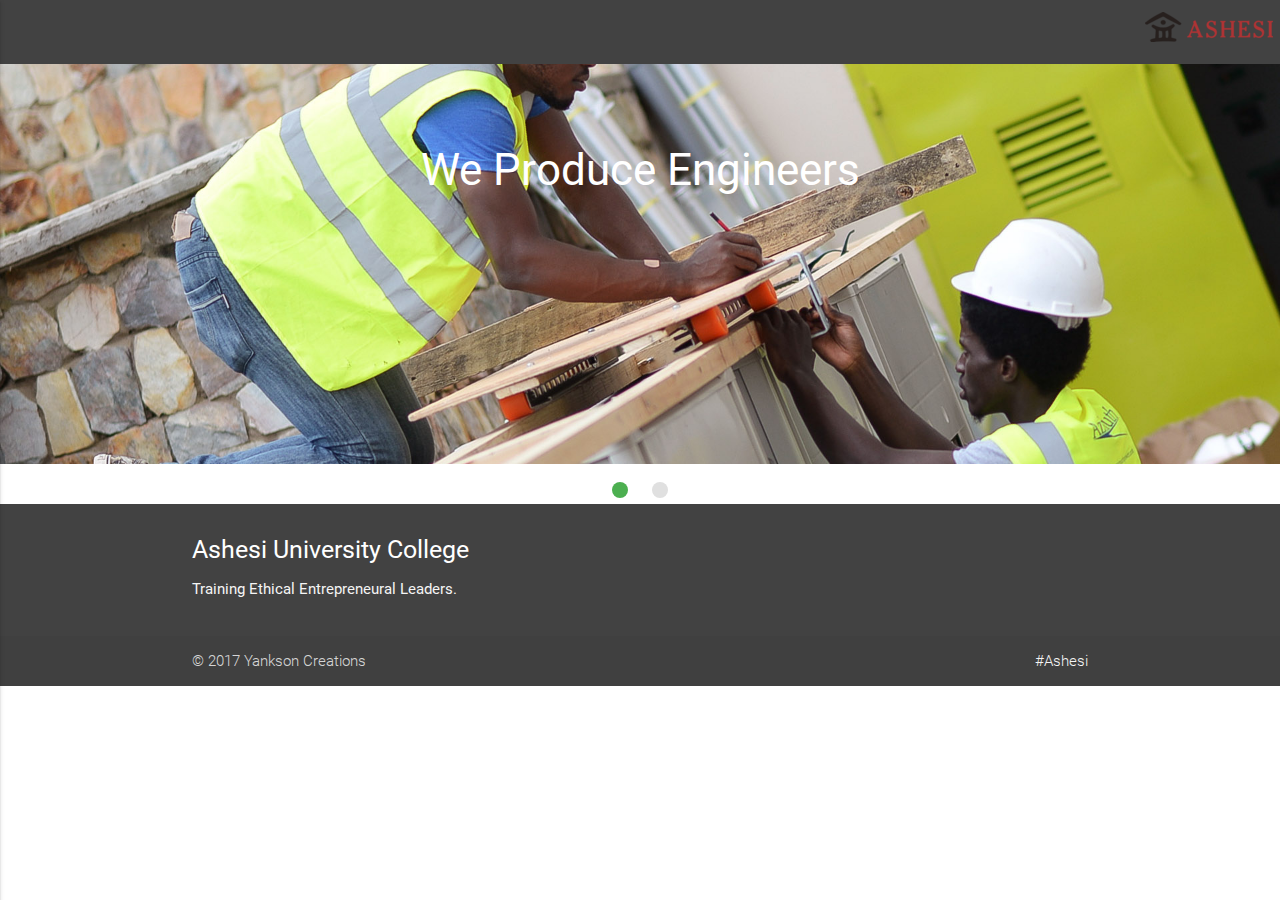
<file: Quiz2mobile/index.html>
<!DOCTYPE html>

<html>
  <head>
 <link rel="stylesheet" href="materialize/css/materialize.min.css">
  <link href="icons.css" rel="stylesheet">
  <script src="materialize/js/materialize.min.js"></script>
  <TITLE>Home Page</TITLE>
  <meta name="viewport" content="width=device-width, initial-scale=1.0">
  </head>



  	<body>
   

  	<div>
		 <nav style="background-color:#424242;color:white;">
		    <div class="nav-wrapper">
		      	<a href="#" class="brand-logo right"><img src="logo.png"></a>
		      	<ul id="nav-mobile" class="left hide-on-med-and-down"></ul>
		      
		      	
				<ul id="slide-out" class="side-nav">
				    <li><div class="user-view">
				    <div class="background">
				   
				    </div>
				      	

				    </div></li>
				     <img src="logo.png">
				   
				    <li><div class="divider"></div></li>
				    <li><a href="computerscience.html">Computer Science</a></li>
				    <li><a href="humanities.html">Humanities</a></li>
				    <li><a href="ba.html">Business Administration</a></li>
				    <li><a href="engineering.html">Engineering</a></li>	   
		  		</ul>
		  <a href="#" data-activates="slide-out" class="button-collapse"><i class="material-icons">menu</i></a>     
		    </div>
		</nav>
	</div >

	<div >
		 <div class="slider">
		    <ul class="slides">
		      <li>
		        <img src="pics/pic1.jpg"> 
		        <div class="caption center-align">
		          <h3>We Produce Engineers </h3>
		          
		        </div>
		      </li>
		      <li>
		        <img src="pics/pic2.jpg"> 
		        <div class="caption left-align">
		          
		          <h5 class="light grey-text text-lighten-3">Condusive Environments.</h5>
		        </div>
		      </li>
	</div>


		<footer class="page-footer" style="background-color:#424242 ;color:white;">
          <div class="container">
            <div class="row">
              <div class="col l6 s12">
                <h5 class="white-text">Ashesi University College</h5>
                <p class="grey-text text-lighten-4">Training Ethical Entrepreneural Leaders.</p>
              </div>
             
            </div>
          </div>
          <div class="footer-copyright">
            <div class="container">
            © 2017 Yankson Creations
            <a class="grey-text text-lighten-4 right" href="#!">#Ashesi</a>
            </div>
          </div>
        </footer>




     

  <script type="text/javascript" src="query.js"> </script>

  <script type="text/javascript" src="materialize/js/materialize.min.js"></script>
	<script src="myjs.js"></script>
  </body>

</html>
</file>
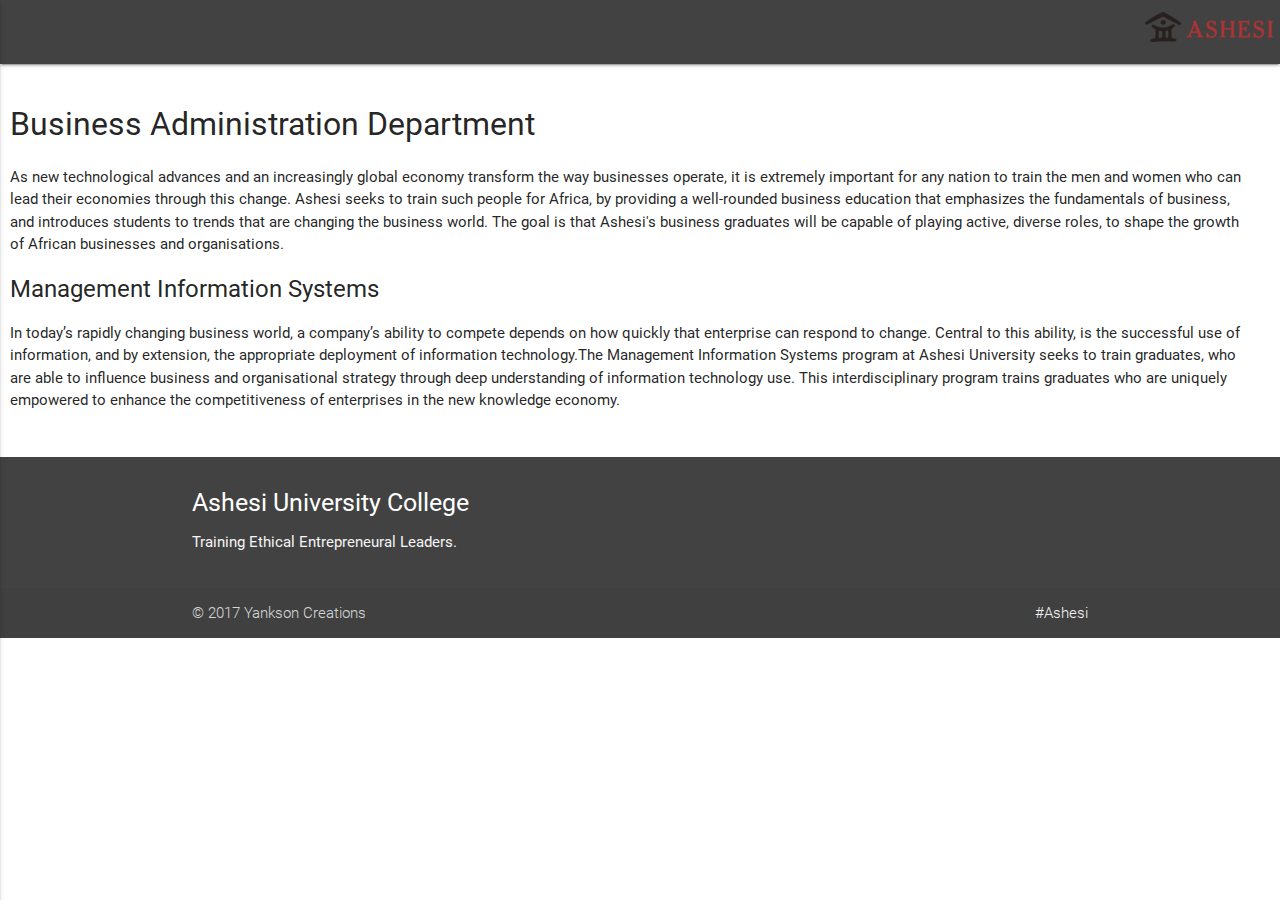
<file: Quiz2mobile/ba.html>
<!DOCTYPE html>

<html>
  <head>
 <link rel="stylesheet" href="materialize/css/materialize.min.css">
  <link href="icons.css" rel="stylesheet">
  <script src="materialize/js/materialize.min.js"></script>
  <TITLE>BA Department</TITLE>
  <meta name="viewport" content="width=device-width, initial-scale=1.0">
  </head>



  	<body>
   

  	<div>
		 <nav style="background-color:#424242;color:white;">
		    <div class="nav-wrapper">
		      	<a href="#" class="brand-logo right"><img src="logo.png"></a>
		      	<ul id="nav-mobile" class="left hide-on-med-and-down"></ul>
		      
		      	
				<ul id="slide-out" class="side-nav">
				    <li><div class="user-view">
				    <div class="background">
				   
				    </div>
				      	

				    </div></li>
				     <a href="index.html"><img src="logo.png"></a>
				    <li><div class="divider"></div></li>
				    <li><a href="index.html"> Home</a></li>
				    <li><a href="computerscience.html">Computer Science</a></li>
				    <li><a href="humanities.html">Humanities</a></li>
				    <li><a href="ba.html">Business Administration</a></li>
				    <li><a href="engineering.html">Engineering</a></li>	    
		  		</ul>
		  <a href="#" data-activates="slide-out" class="button-collapse"><i class="material-icons">menu</i></a>     
		    </div>
		</nav>
	</div >

	<div style="padding: 10px 30px 30px 10px;">
		<h3><font size="6">Business Administration Department</font></h3>

		<p>As new technological advances and an increasingly global economy transform the way businesses operate, it is extremely important for any nation to train the men and women who can lead their economies through this change. Ashesi seeks to train such people for Africa, by providing a well-rounded business education that emphasizes the fundamentals of business, and introduces students to trends that are changing the business world. The goal is that Ashesi's business graduates will be capable of playing active, diverse roles, to shape the growth of African businesses and organisations.</p>
		<p><font size="5">Management Information Systems</font></p>

		<p>In today’s rapidly changing business world, a company’s ability to compete depends on how quickly that enterprise can respond to change. Central to this ability, is the successful use of information, and by extension, the appropriate deployment of information technology.The Management Information Systems program at Ashesi University seeks to train graduates, who are able to influence business and organisational strategy through deep understanding of information technology use. This interdisciplinary program trains graduates who are uniquely empowered to enhance the competitiveness of enterprises in the new knowledge economy.
		</p>


	</div>






		<footer class="page-footer" style="background-color:#424242 ;color:white;">
          <div class="container">
            <div class="row">
              <div class="col l6 s12">
                <h5 class="white-text">Ashesi University College</h5>
                <p class="grey-text text-lighten-4">Training Ethical Entrepreneural Leaders.</p>
              </div>
             
            </div>
          </div>
          <div class="footer-copyright">
            <div class="container">
            © 2017 Yankson Creations
            <a class="grey-text text-lighten-4 right" href="#!">#Ashesi</a>
            </div>
          </div>
        </footer>




     

  <script type="text/javascript" src="query.js"> </script>

  <script type="text/javascript" src="materialize/js/materialize.min.js"></script>
	<script src="myjs.js"></script>
  </body>

</html>
</file>
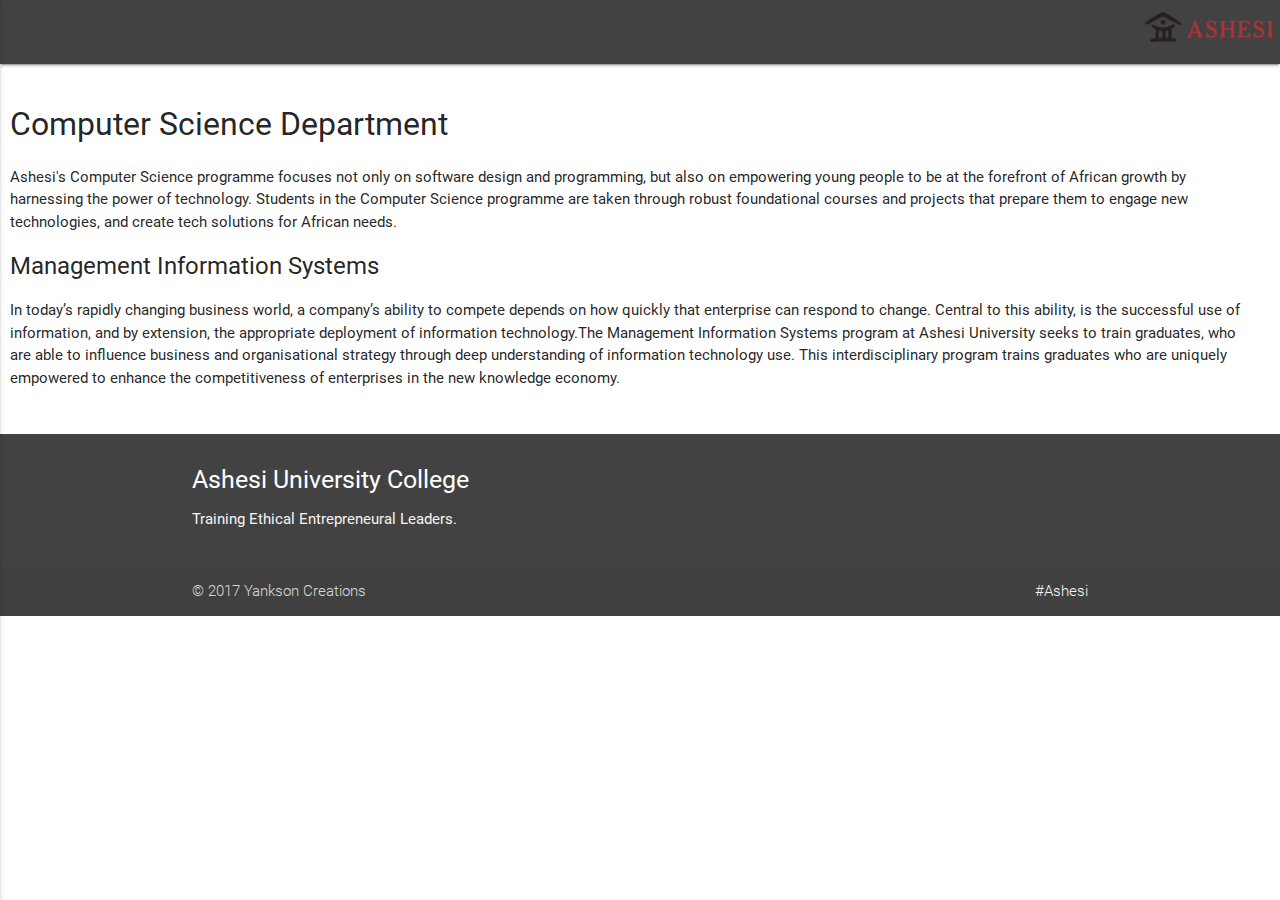
<file: Quiz2mobile/computerscience.html>
<!DOCTYPE html>

<html>
  <head>
 <link rel="stylesheet" href="materialize/css/materialize.min.css">
  <link href="icons.css" rel="stylesheet">
  <script src="materialize/js/materialize.min.js"></script>
  <TITLE>CS Department</TITLE>
  <meta name="viewport" content="width=device-width, initial-scale=1.0">
  </head>



  	<body>
   

  	<div>
		 <nav style="background-color:#424242;color:white;">
		    <div class="nav-wrapper">
		      	<a href="#" class="brand-logo right"><img src="logo.png"></a>
		      	<ul id="nav-mobile" class="left hide-on-med-and-down"></ul>
		      
		      	
				<ul id="slide-out" class="side-nav">
				    <li><div class="user-view">
				    <div class="background">
				   
				    </div>
				      	

				    </div></li>
				     <img src="logo.png">
				    <li><div class="divider"></div></li>
				    <li><a href="index.html"> Home</a></li>
				    <li><a href="computerscience.html">Computer Science</a></li>
				    <li><a href="humanities.html">Humanities</a></li>
				    <li><a href="ba.html">Business Administration</a></li>
				    <li><a href="engineering.html">Engineering</a></li>	   
		  		</ul>
		  <a href="#" data-activates="slide-out" class="button-collapse"><i class="material-icons">menu</i></a>     
		    </div>
		</nav>
	</div >
	<div style="padding: 10px 30px 30px 10px;">
		<h3><font size="6">Computer Science Department</font></h3>

		<p>Ashesi's Computer Science programme focuses not only on software design and programming, but also on empowering young people to be at the forefront of African growth by harnessing the power of technology. Students in the Computer Science programme are taken through robust foundational courses and projects that prepare them to engage new technologies, and create tech solutions for African needs.</p>
		<p><font size="5">Management Information Systems</font></p>

		<p>In today’s rapidly changing business world, a company’s ability to compete depends on how quickly that enterprise can respond to change. Central to this ability, is the successful use of information, and by extension, the appropriate deployment of information technology.The Management Information Systems program at Ashesi University seeks to train graduates, who are able to influence business and organisational strategy through deep understanding of information technology use. This interdisciplinary program trains graduates who are uniquely empowered to enhance the competitiveness of enterprises in the new knowledge economy.
		</p>


	</div>

	





		<footer class="page-footer" style="background-color:#424242 ;color:white;">
          <div class="container">
            <div class="row">
              <div class="col l6 s12">
                <h5 class="white-text">Ashesi University College</h5>
                <p class="grey-text text-lighten-4">Training Ethical Entrepreneural Leaders.</p>
              </div>
             
            </div>
          </div>
          <div class="footer-copyright">
            <div class="container">
            © 2017 Yankson Creations
            <a class="grey-text text-lighten-4 right" href="#!">#Ashesi</a>
            </div>
          </div>
        </footer>




     

  <script type="text/javascript" src="query.js"> </script>

  <script type="text/javascript" src="materialize/js/materialize.min.js"></script>
	<script src="myjs.js"></script>
  </body>

</html>
</file>
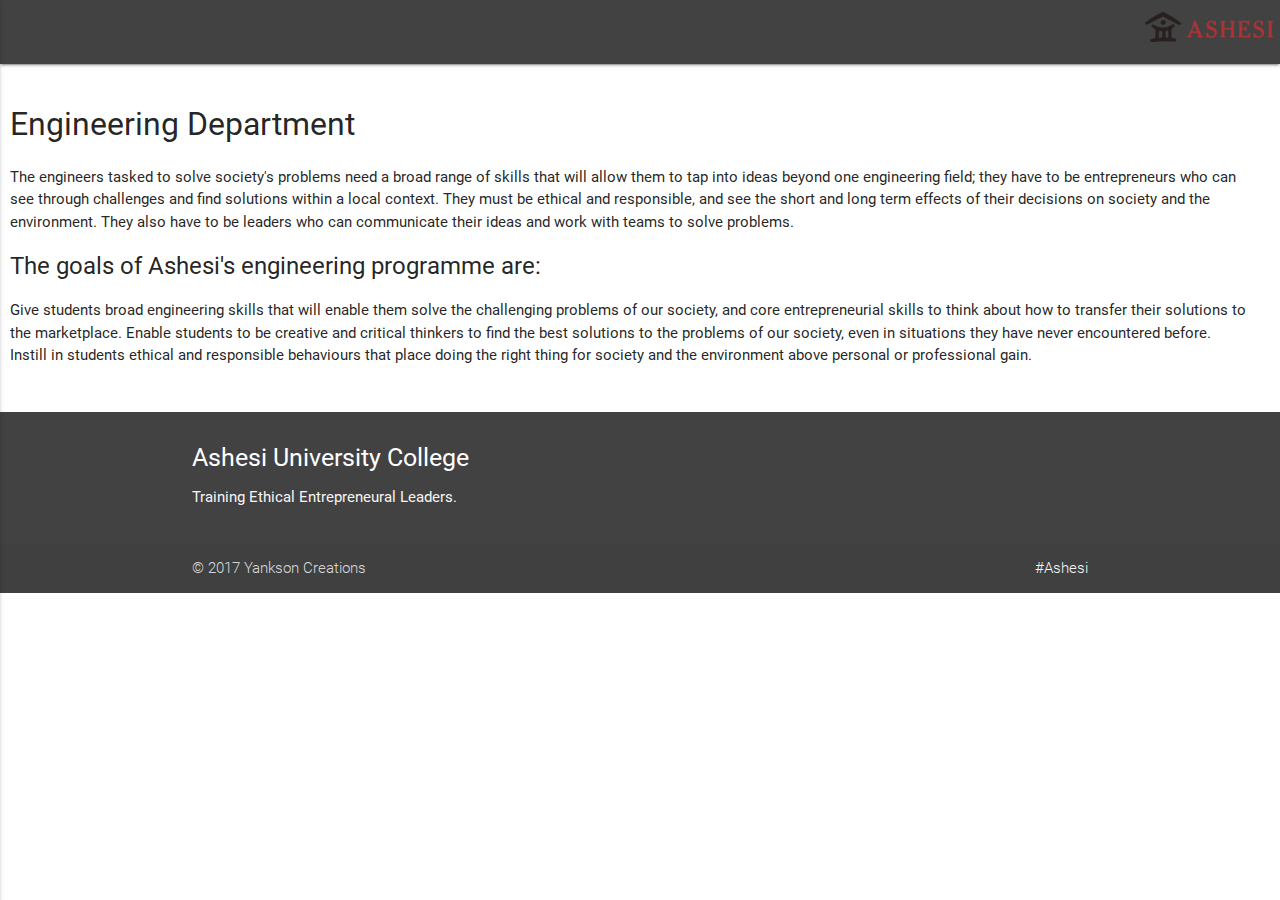
<file: Quiz2mobile/engineering.html>
<!DOCTYPE html>

<html>
  <head>
 <link rel="stylesheet" href="materialize/css/materialize.min.css">
  <link href="icons.css" rel="stylesheet">
  <script src="materialize/js/materialize.min.js"></script>
  <TITLE>Engineering Department</TITLE>
  <meta name="viewport" content="width=device-width, initial-scale=1.0">
  </head>



  	<body>
   

  	<div>
		 <nav style="background-color:#424242;color:white;">
		    <div class="nav-wrapper">
		      	<a href="#" class="brand-logo right"><img src="logo.png"></a>
		      	<ul id="nav-mobile" class="left hide-on-med-and-down"></ul>
		      
		      	
				<ul id="slide-out" class="side-nav">
				    <li><div class="user-view">
				    <div class="background">
				   
				    </div>
				      	

				    </div></li>
				     <a href="index.html"><img src="logo.png"></a>
				    <li><div class="divider"></div></li>
				    <li><a href="index.html"> Home</a></li>
				    <li><a href="computerscience.html">Computer Science</a></li>
				    <li><a href="humanities.html">Humanities</a></li>
				    <li><a href="ba.html">Business Administration</a></li>
				    <li><a href="engineering.html">Engineering</a></li>	  
		  		</ul>
		  <a href="#" data-activates="slide-out" class="button-collapse"><i class="material-icons">menu</i></a>     
		    </div>
		</nav>
	</div >

	<div style="padding: 10px 30px 30px 10px;">
	<h3><font size="6">Engineering Department</font></h3>

	<p>The engineers tasked to solve society's problems need a broad range of skills that will allow them to tap into ideas beyond one engineering field; they have to be entrepreneurs who can see through challenges and find solutions within a local context. They must be ethical and responsible, and see the short and long term effects of their decisions on society and the environment. They also have to be leaders who can communicate their ideas and work with teams to solve problems.</p>
	<p><font size="5">The goals of Ashesi's engineering programme are:</font></p>

	<p>Give students broad engineering skills that will enable them solve the challenging problems of our society, and core entrepreneurial skills to think about how to transfer their solutions to the marketplace.
	Enable students to be creative and critical thinkers to find the best solutions to the problems of our society, even in situations they have never encountered before. Instill in students ethical and responsible behaviours that place doing the right thing for society and the environment above personal or professional gain.
	</p>


	</div>














	<footer class="page-footer" style="background-color:#424242 ;color:white;">
      <div class="container">
        <div class="row">
          <div class="col l6 s12">
            <h5 class="white-text">Ashesi University College</h5>
            <p class="grey-text text-lighten-4">Training Ethical Entrepreneural Leaders.</p>
          </div>
         
        </div>
      </div>
      <div class="footer-copyright">
        <div class="container">
        © 2017 Yankson Creations
        <a class="grey-text text-lighten-4 right" href="#!">#Ashesi</a>
        </div>
      </div>
    </footer>




     

  <script type="text/javascript" src="query.js"> </script>

  <script type="text/javascript" src="materialize/js/materialize.min.js"></script>
	<script src="myjs.js"></script>
  </body>

</html>
</file>
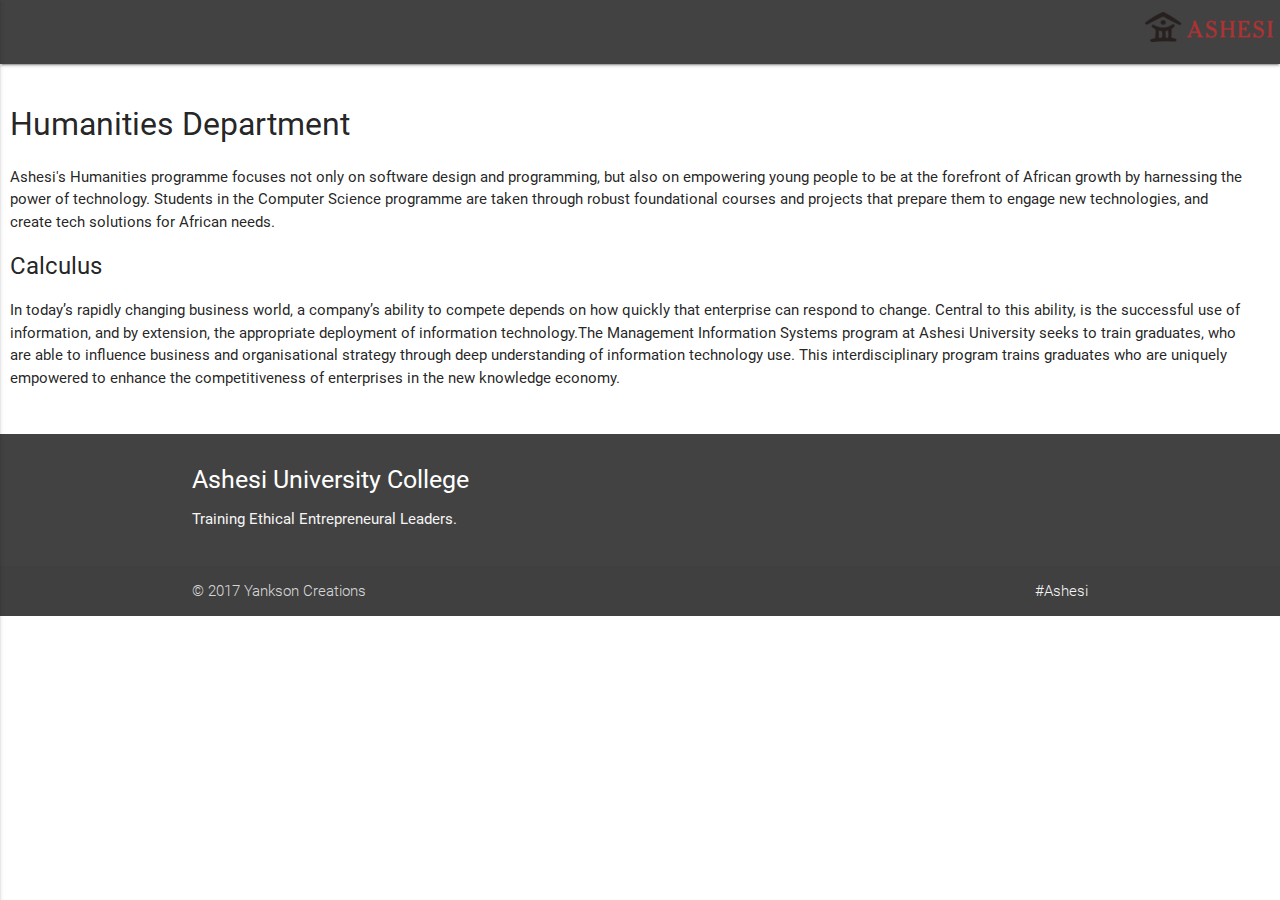
<file: Quiz2mobile/humanities.html>
<!DOCTYPE html>

<html>
  <head>
 <link rel="stylesheet" href="materialize/css/materialize.min.css">
  <link href="icons.css" rel="stylesheet">
  <script src="materialize/js/materialize.min.js"></script>
  <TITLE>Humanitites</TITLE>
  <meta name="viewport" content="width=device-width, initial-scale=1.0">
  </head>



  	<body>
   

  	<div>
		 <nav style="background-color:#424242;color:white;">
		    <div class="nav-wrapper">
		      	<a href="#" class="brand-logo right"><img src="logo.png"></a>
		      	<ul id="nav-mobile" class="left hide-on-med-and-down"></ul>
		      
		      	
				<ul id="slide-out" class="side-nav">
				    <li><div class="user-view">
				    <div class="background">
				   
				    </div>
				      	

				    </div></li>
				     <img src="logo.png">
				    <li><div class="divider"></div></li>
				    <li><a href="index.html"> Home</a></li>
				    <li><a href="computerscience.html">Computer Science</a></li>
				    <li><a href="humanities.html">Humanities</a></li>
				    <li><a href="ba.html">Business Administration</a></li>
				    <li><a href="engineering.html">Engineering</a></li>	  	   
		  		</ul>
		  <a href="#" data-activates="slide-out" class="button-collapse"><i class="material-icons">menu</i></a>     
		    </div>
		</nav>
	</div >

	<div style="padding: 10px 30px 30px 10px;">
		<h3><font size="6">Humanities Department</font></h3>

		<p>Ashesi's Humanities programme focuses not only on software design and programming, but also on empowering young people to be at the forefront of African growth by harnessing the power of technology. Students in the Computer Science programme are taken through robust foundational courses and projects that prepare them to engage new technologies, and create tech solutions for African needs.</p>
		<p><font size="5">Calculus</font></p>

		<p>In today’s rapidly changing business world, a company’s ability to compete depends on how quickly that enterprise can respond to change. Central to this ability, is the successful use of information, and by extension, the appropriate deployment of information technology.The Management Information Systems program at Ashesi University seeks to train graduates, who are able to influence business and organisational strategy through deep understanding of information technology use. This interdisciplinary program trains graduates who are uniquely empowered to enhance the competitiveness of enterprises in the new knowledge economy.
		</p>


	</div>





		<footer class="page-footer" style="background-color:#424242 ;color:white;">
          <div class="container">
            <div class="row">
              <div class="col l6 s12">
                <h5 class="white-text">Ashesi University College</h5>
                <p class="grey-text text-lighten-4">Training Ethical Entrepreneural Leaders.</p>
              </div>
             
            </div>
          </div>
          <div class="footer-copyright">
            <div class="container">
            © 2017 Yankson Creations
            <a class="grey-text text-lighten-4 right" href="#!">#Ashesi</a>
            </div>
          </div>
        </footer>




     

  <script type="text/javascript" src="query.js"> </script>

  <script type="text/javascript" src="materialize/js/materialize.min.js"></script>
	<script src="myjs.js"></script>
  </body>

</html>
</file>
<file: Quiz2mobile/icons.css>
@font-face {
  font-family: 'Material Icons';
  font-style: normal;
  font-weight: 400;
  src: url(https://fonts.gstatic.com/s/materialicons/v29/2fcrYFNaTjcS6g4U3t-Y5RV6cRhDpPC5P4GCEJpqGoc.woff) format('woff');
}

.material-icons {
  font-family: 'Material Icons';
  font-weight: normal;
  font-style: normal;
  font-size: 24px;
  line-height: 1;
  letter-spacing: normal;
  text-transform: none;
  display: inline-block;
  white-space: nowrap;
  word-wrap: normal;
  direction: ltr;
  text-rendering: optimizeLegibility;
  -webkit-font-smoothing: antialiased;
}
</file>
